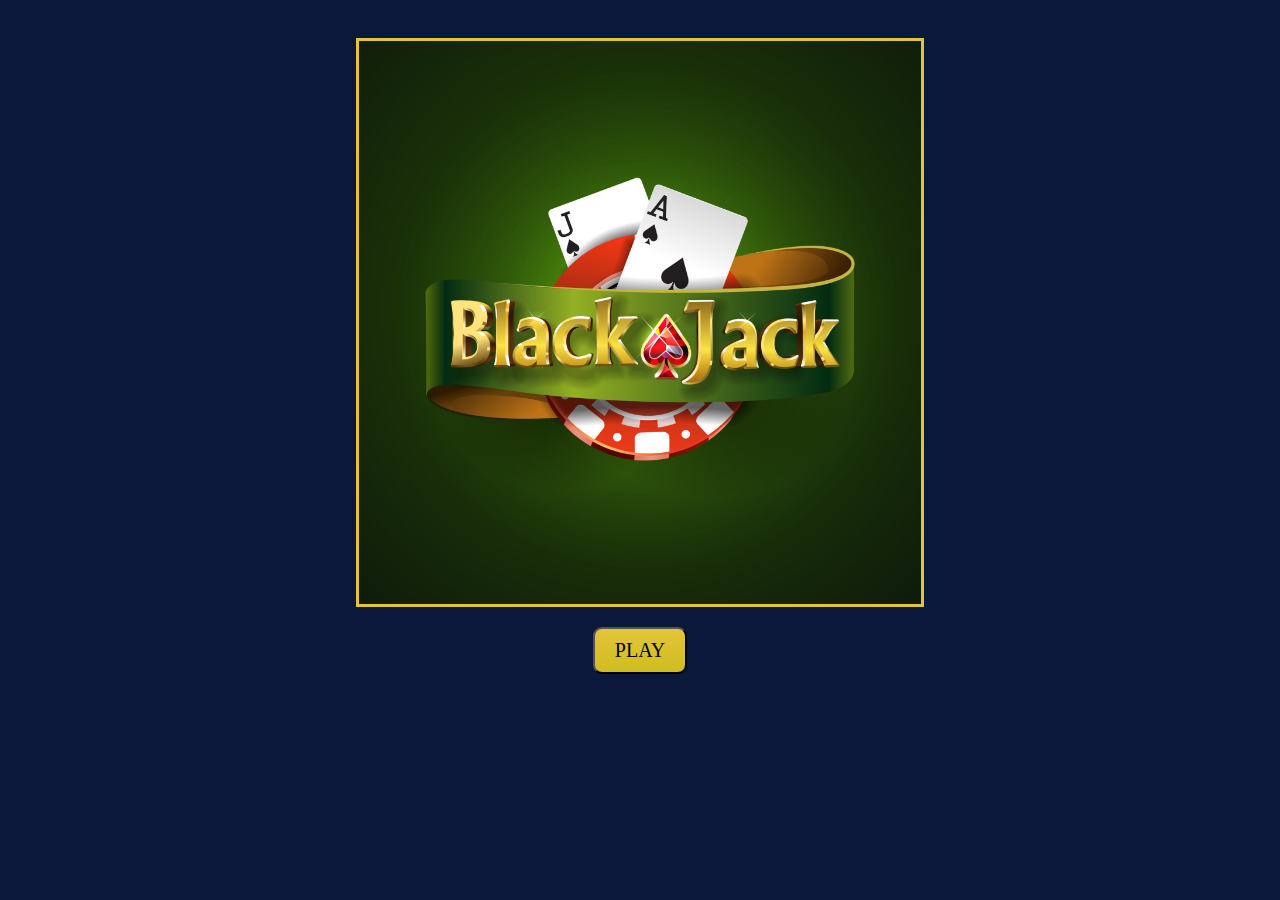
<file: index.html>
<!DOCTYPE html>
<html lang="en">
  <head>
    <link
      href="https://cdn.jsdelivr.net/npm/bootstrap@5.2.0-beta1/dist/css/bootstrap.min.css"
      rel="stylesheet"
      integrity="sha384-0evHe/X+R7YkIZDRvuzKMRqM+OrBnVFBL6DOitfPri4tjfHxaWutUpFmBp4vmVor"
      crossorigin="anonymous"
    />
    <meta charset="UTF-8" />
    <meta name="viewport" content="width=device-width, initial-scale=1.0" />
    <meta http-equiv="X-UA-Compatible" content="ie=edge" />
    <title>BlackJack Home</title>
    <link rel="stylesheet" href="style.css" />
  </head>
  <body>
    <div class="frame">
      <img src="blackjacklogo.jpeg" alt="" />
      <a href="game">
        <button type="button" class="btn">PLAY</button>
      </a>
    </div>
    <script
      src="https://cdn.jsdelivr.net/npm/bootstrap@5.2.0-beta1/dist/js/bootstrap.bundle.min.js"
      integrity="sha384-pprn3073KE6tl6bjs2QrFaJGz5/SUsLqktiwsUTF55Jfv3qYSDhgCecCxMW52nD2"
      crossorigin="anonymous"
    ></script>
  </body>
</html>
</file>
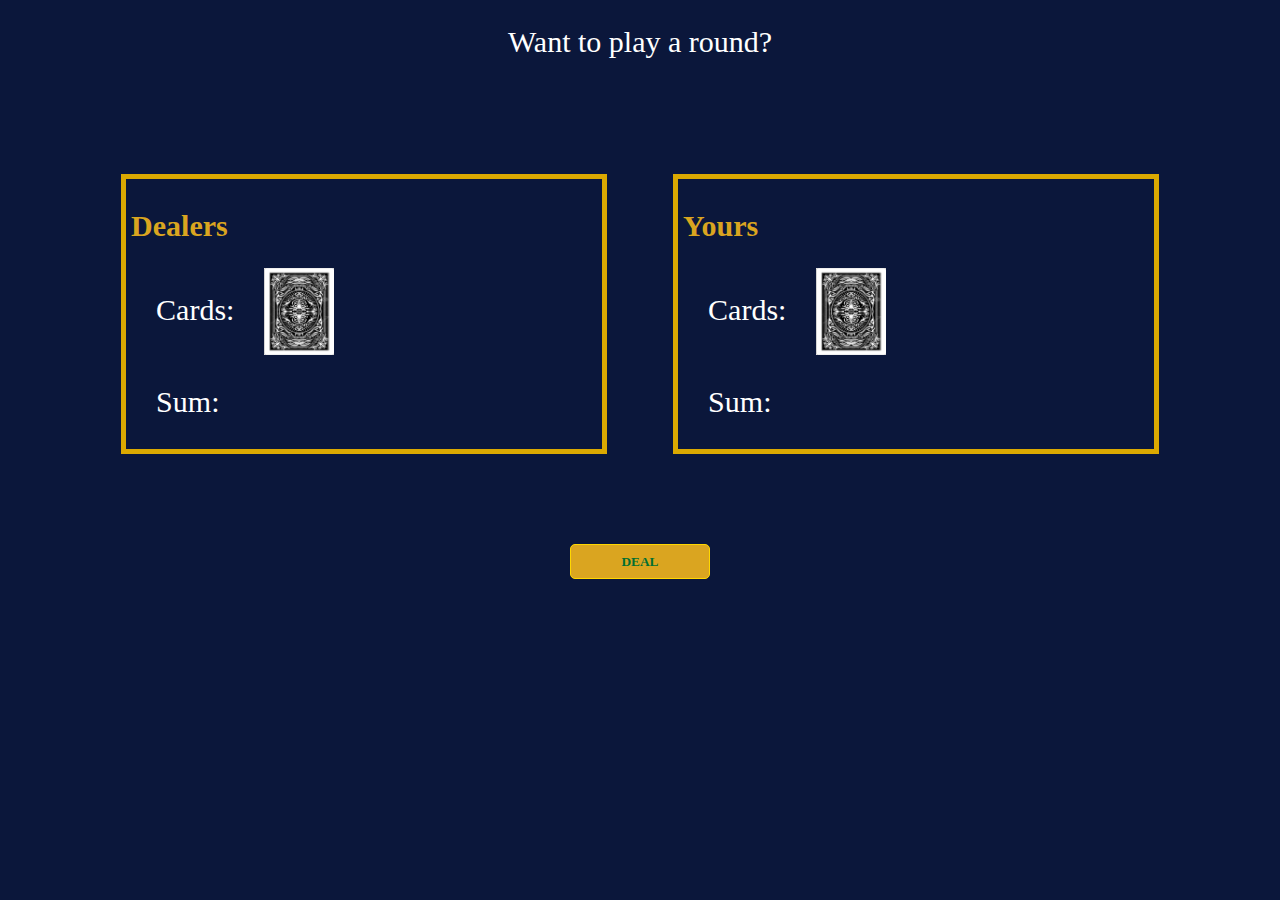
<file: game.html>
<!DOCTYPE html>
<html lang="en">
  <head>
    <meta charset="UTF-8" />
    <meta http-equiv="X-UA-Compatible" content="IE=edge" />
    <meta name="viewport" content="width=device-width, initial-scale=1.0" />
    <title>Black Jack</title>
    <link rel="stylesheet" href="game.css" />
  </head>

  <body>
    <div class="container">
      <p id="message-el">Want to play a round?</p>
      <div class="float-game-container">
        <div class="float-dealer">
          <h2>Dealers</h2>
          <div class="card">
            <p id="d-cards">Cards:</p>
            <div id="d-img">
              <img src="img/back.jpg" alt="" />
            </div>
          </div>
          <p id="d-sum">Sum:</p>
        </div>
        <div class="float-dealer">
          <h2>Yours</h2>
          <div class="card">
            <p id="c-cards">Cards:</p>
            <div id="c-img">
              <img src="img/back.jpg" alt="" />
            </div>
          </div>
          <p id="c-sum">Sum:</p>
        </div>
      </div>
    </div>
    <button id="start" onclick="startGame()">DEAL</button>
    <button id="add" class="inactive" onclick="addCard()">HIT</button>
    <button id="hold" class="inactive" onclick="holdCard()">STAND</button>
    <script src="script.js"></script>
  </body>
</html>
</file>
<file: style.css>
* {
  box-sizing: border-box;
}

body {
  background-color: #0b173b;
}

.frame {
  width: 100%;
  height: 100%;
  vertical-align: middle;
  text-align: center;
  display: table-cell;
}
img {
  width: 45%;
  display: block;
  margin-left: auto;
  margin-right: auto;
  margin-top: 30px;
  margin-bottom: 20px;
  border: solid#e3c439;
}
.btn {
  background: #e3c439;
  background-image: -webkit-linear-gradient(top, #e3c439, #cfbd1f);
  background-image: -moz-linear-gradient(top, #e3c439, #cfbd1f);
  background-image: -ms-linear-gradient(top, #e3c439, #cfbd1f);
  background-image: -o-linear-gradient(top, #e3c439, #cfbd1f);
  background-image: linear-gradient(to bottom, #e3c439, #cfbd1f);
  -webkit-border-radius: 9;
  -moz-border-radius: 9;
  border-radius: 9px;
  font-family: Georgia;
  color: black;
  font-size: 20px;
  padding: 10px 20px 10px 20px;
  text-decoration: none;
}

.btn:hover {
  background: #e8e343;
  text-decoration: none;
}
</file>
<file: game.css>
* {
  color: white;
}
.logo {
  width: 50%;
}

body {
  font-size: 20px;
  text-align: center;
  background-color: #0b173b;
}

h2 {
  color: goldenrod;
  font-family: Georgia, serif;
}
p {
  margin: 20px;
  font-size: 30px;
  font-family: Georgia, serif;
  padding: 5px;
}
.container {
  margin: 0;
}
.float-game-container {
  display: flex;
  justify-content: center;
  align-items: right;
  padding: 80px;
}

.float-dealer {
  width: 50%;
  margin: 10px 3%;
  padding: 5px;
  float: left;
  text-align: start;
  box-sizing: border-box;
  border: 5px solid #dba901;
}
button {
  height: 35px;
  width: 140px;
  padding: 5px;
  background-color: goldenrod;
  border: 1px solid gold;
  color: #016f32;
  font-weight: bold;
  border-radius: 5px;
  cursor: pointer;
}
button:hover {
  background-color: gold;
}
.inactive {
  position: absolute;
  left: -1000px;
}
img {
  width: 70px;
  margin: 0 5px;
}
.card {
  display: flex;
  flex-wrap: wrap;
}
#start,
#add,
#hold {
  font-family: Georgia, serif;
}
</file>
